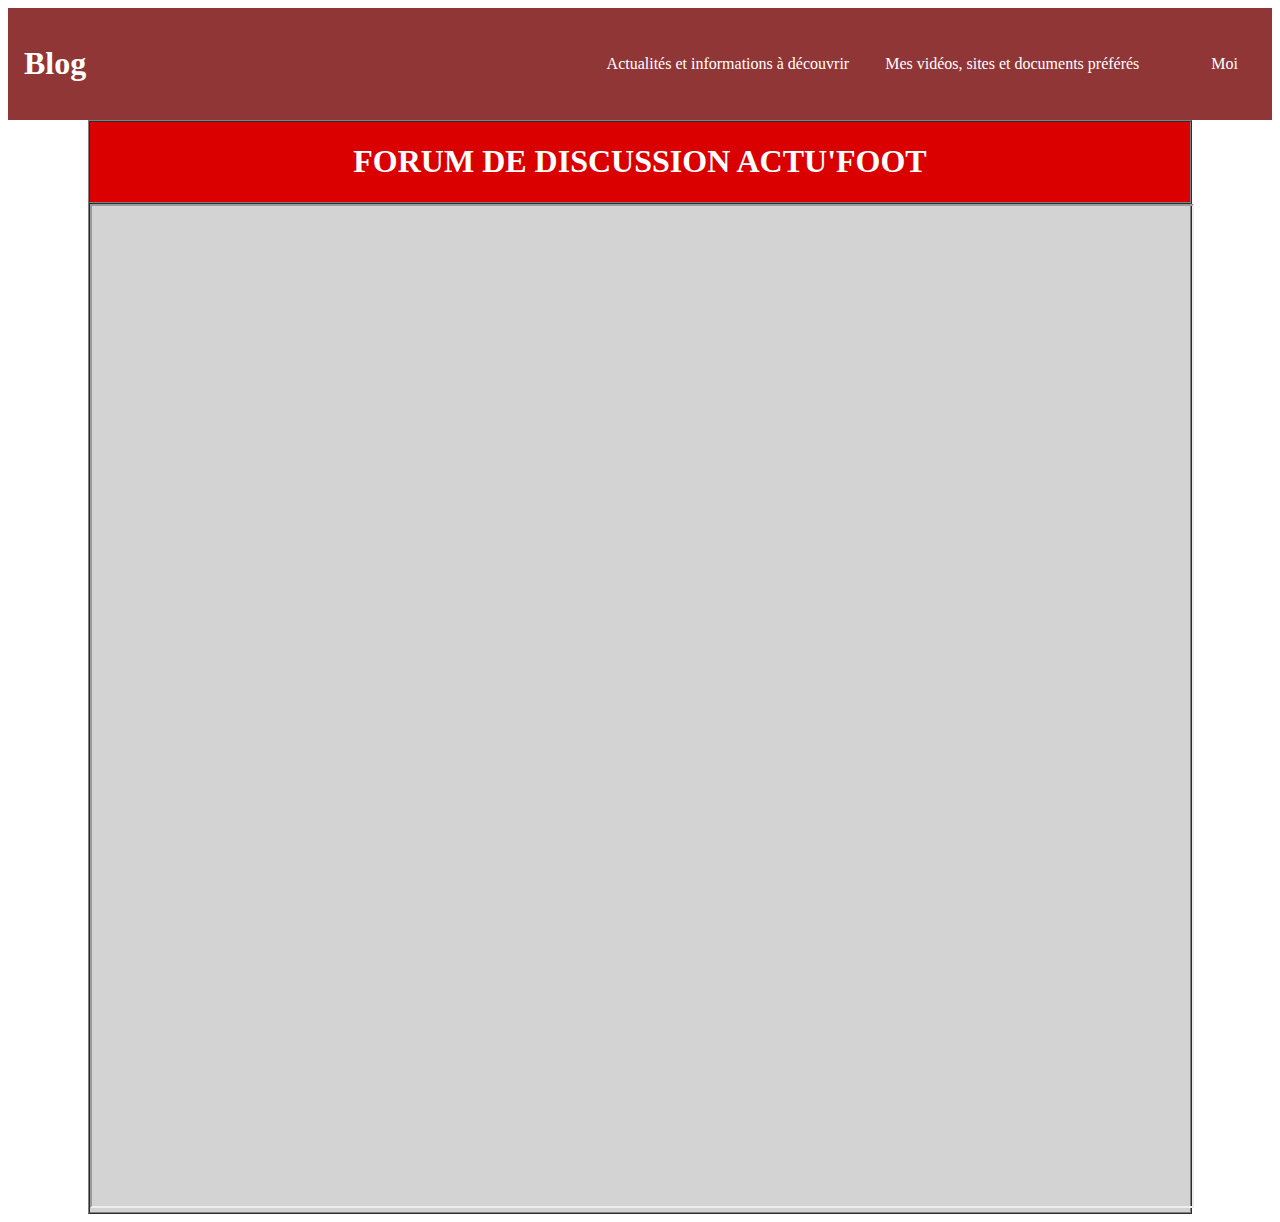
<file: blog.html>
<!DOCTYPE html>
<html lang="fr">

<head>
    <meta charset="UTF-8" />
    <title> Le foot ma passion  </title>
    <meta name="robots" content="index" />
	<link href="blog.css" rel="stylesheet" type="text/css">
</head>

<body>

	<nav class="navbar">
		</a>
		<a href="#">
			<h1 class="logo_title">Blog </h1>
		</a>
		<ul>
			<li> <a href="index.html">  Actualités et informations à découvrir </a></li>
			<li> <a href="videos_sites_docs_prefs.html"> Mes vidéos, sites et documents préférés</li>
			<li> <a href="moi.html"> Moi </a></li>
		</ul>
	</nav>

<body bgcolor="white">
        <div align="center">
            <table valign="top" vidth="1000" border="1" cellpadding="0" cellspacing="0">
                <td height="50" bgcolor="dark blue">
                    <h1 align="center"><font color="white"> FORUM DE DISCUSSION ACTU'FOOT </font></h1>
                </td> 
                    <tr />
                <td height="1000" width="1100" bgcolor="lightgrey">
			<iframe src="https://mapassion-lefoot.forumactif.com/" height="100%" width="100%"></iframe>
                </td>
        </div align="center">

</body>
</html>
</file>
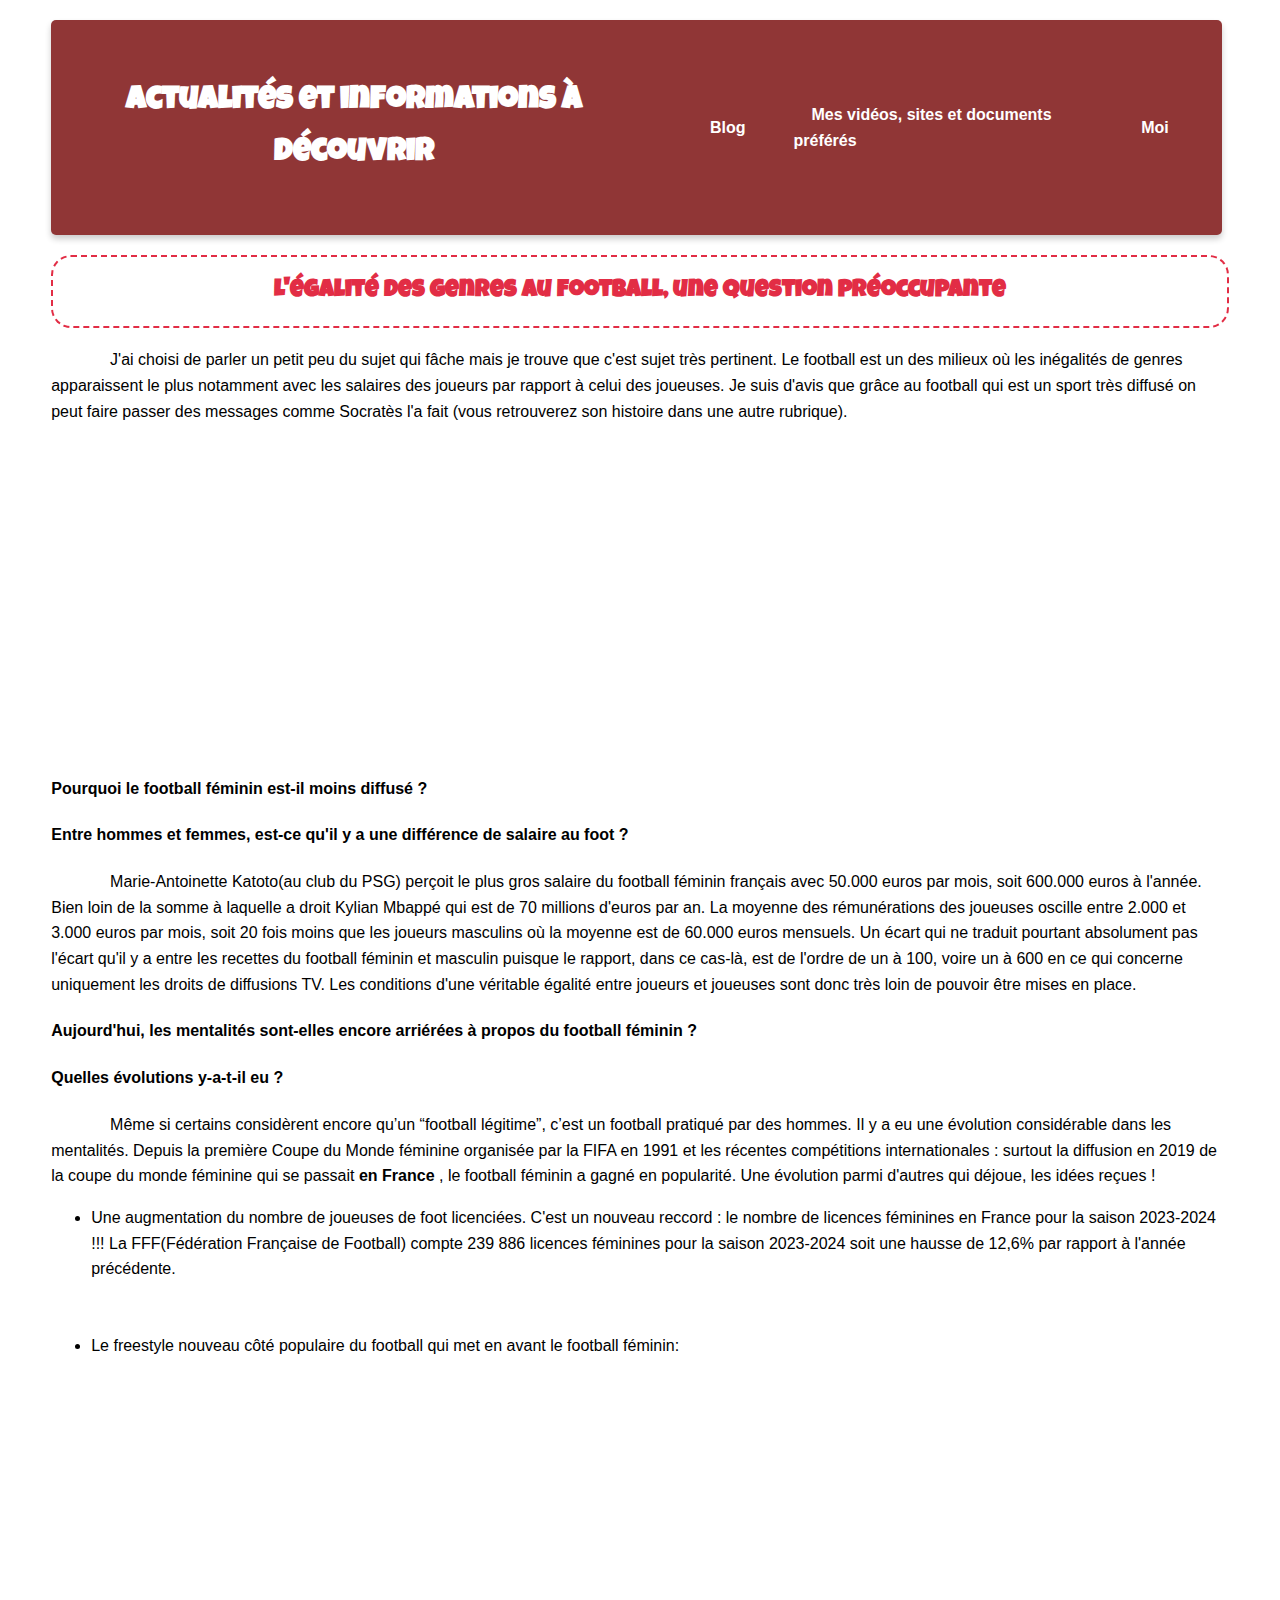
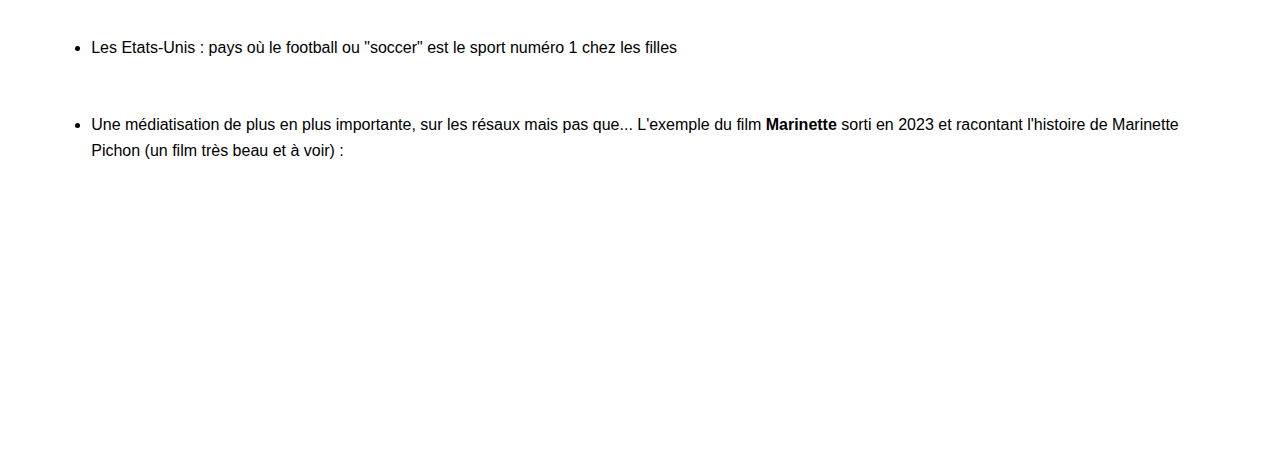
<file: egalite.html>
<!DOCTYPE html>
<html lang="fr">

<head>
    <meta charset="UTF-8" />
    <title> Le foot ma passion </title>
    <meta name="robots" content="index" />
	<link href="style.css" rel="stylesheet" type="text/css">
	<style>
	@import url('https://fonts.googleapis.com/css2?family=Frijole&family=Honk&family=Lora:ital,wght@0,400..700;1,400..700&display=swap')
	</style>
	<style>
        @import url('https://fonts.googleapis.com/css2?family=Frijole&family=Honk&family=Lora:ital,wght@0,400..700;1,400..700&family=Luckiest+Guy&display=swap')
        </style>
	<style>
        @import url('https://fonts.googleapis.com/css2?family=Frijole&family=Honk&family=Lora:ital,wght@0,400..700;1,400..700&family=Luckiest+Guy&family=Monoton&display=swap')
        </style>
	<script src="index.js"></script>
</head>

<body>
	
	<nav class="navbar">
		</a>
		<a href="#">
			<h1 class="logo_title"> Actualités et informations à découvrir </h1>
		</a>
		<ul>
			<li> <a href="blog.html"> Blog</a></li>
			<li> <a href="videos_sites_docs_prefs.html"> Mes vidéos, sites et documents préférés</li>
			<li> <a href="moi.html"> Moi </a></li>
		</ul>
	</nav>


<h2> L'égalité des genres au football, une question préoccupante </h2>
	<p> 
	J'ai choisi de parler un petit peu du sujet qui fâche mais je trouve que c'est sujet très pertinent. Le football est un des milieux où les inégalités de 
	genres apparaissent le plus notamment avec les salaires des joueurs par rapport à celui des joueuses. Je suis d'avis que grâce au football qui 
	est un sport très diffusé on peut faire passer des messages comme Socratès l'a fait (vous retrouverez son histoire dans une autre rubrique).
	</p>
	
	<div>
	<iframe width="560" height="315" src="https://www.youtube.com/embed/zWpfFsWi8dM?si=9LVipx7jOXZtiXyq" title="YouTube video player" frameborder="0" allow="accelerometer; autoplay; clipboard-write; encrypted-media; gyroscope; picture-in-picture; web-share" allowfullscreen></iframe>
	</div>
	
	<h4> Pourquoi le football féminin est-il moins diffusé ? </h4> 
	<h4> Entre hommes et femmes, est-ce qu'il y a une différence de salaire au foot ? </h4> 
	<p>
	Marie-Antoinette Katoto(au club du PSG) perçoit le plus gros salaire du football féminin français avec 50.000 euros par mois,
	soit 600.000 euros à l'année. Bien loin de la somme à laquelle a droit Kylian Mbappé qui est de 70 millions d'euros par an.
	La moyenne des rémunérations des joueuses oscille entre 2.000 et 3.000 euros par mois, 
	soit 20 fois moins que les joueurs masculins où la moyenne est de 60.000 euros mensuels. Un écart qui ne traduit pourtant 
	absolument pas l'écart qu'il y a entre les recettes du football féminin et masculin puisque le rapport, dans ce cas-là, est de 
	l'ordre de un à 100, voire un à 600 en ce qui concerne uniquement les droits de diffusions TV. 
	Les conditions d'une véritable égalité entre joueurs et joueuses sont donc très loin de pouvoir être mises en place.
	<h4> Aujourd'hui, les mentalités sont-elles encore arriérées à propos du football féminin ? </h4>
	<h4> Quelles évolutions y-a-t-il eu ?</h4> 
	<p>
	 Même si certains considèrent encore qu’un “football légitime”, c’est un football pratiqué par des hommes. Il y a eu une évolution 
	 considérable dans les mentalités. Depuis la première Coupe du Monde féminine organisée par la FIFA en 1991 et les récentes compétitions 
	 internationales : surtout la diffusion en 2019 de la coupe du monde féminine qui se passait <strong> en France </strong>, le football féminin a gagné en popularité. 
	 Une évolution parmi d'autres qui déjoue, les idées reçues !
	<ul>
		<li> Une augmentation du nombre de joueuses de foot licenciées. C'est un nouveau reccord : le nombre de licences féminines en France pour la saison
		2023-2024 !!! La FFF(Fédération Française de Football) compte 239 886 licences féminines pour la saison 2023-2024 soit une hausse de 12,6% par rapport 
		à l'année précédente.
		</li>
		<br>
		<br>
		<li> Le freestyle nouveau côté populaire du football qui met en avant le football féminin:
		<br>
		<br>
		<div>
		<iframe width="60" height="200" src="https://www.youtube.com/embed/tPBHF4J-PuE?si=EhmwpfAGZ34VbXWq&amp;start=40" title="YouTube video player" frameborder="0" allow="accelerometer; autoplay; clipboard-write; encrypted-media; gyroscope; picture-in-picture; web-share" allowfullscreen></iframe>
		</div>
		</li>
		<br>
		<br>
		<li> Les Etats-Unis : pays où le football ou "soccer" est le sport numéro 1 chez les filles
		</li>
		<br>
		<br>
		<li> Une médiatisation de plus en plus importante, sur les résaux mais pas que... L'exemple du film <strong> Marinette </strong> sorti en 2023 et 
		racontant l'histoire de Marinette Pichon (un film très beau et à voir) :
		<br>
		<br>	
		<div>
		<iframe width="60" height="200" src="https://www.youtube.com/embed/Tb56AbmUjps?si=gnOi-dgxGbhY2KNg&amp;start=40" title="YouTube video player" frameborder="0" allow="accelerometer; autoplay; clipboard-write; encrypted-media; gyroscope; picture-in-picture; web-share" allowfullscreen></iframe>
		</div>
		</li>
		<br>
		<br>
	</ul>

</body>
</html>
</file>
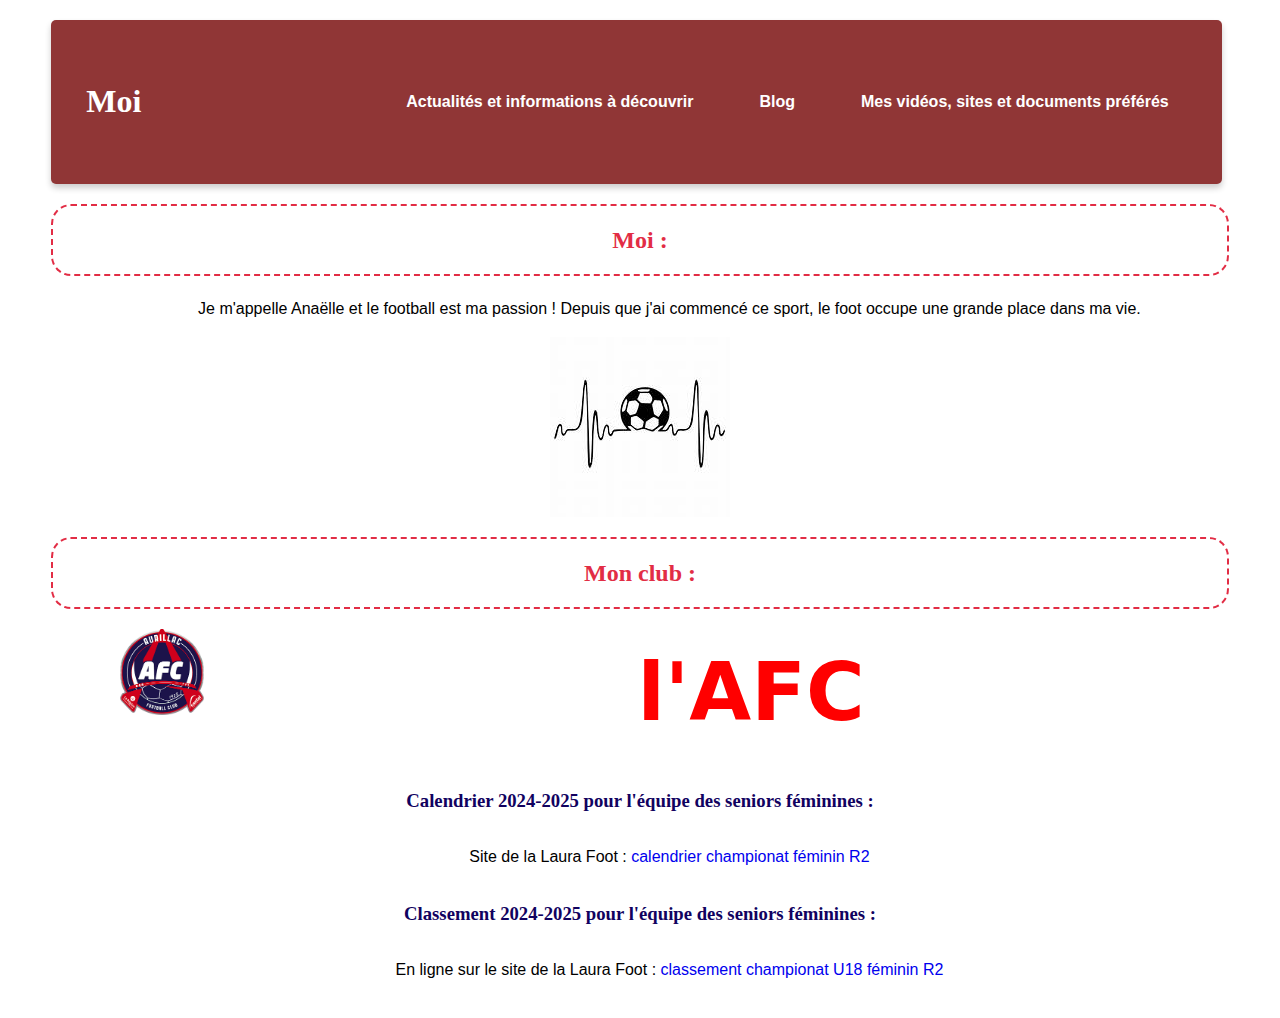
<file: moi.html>
<!DOCTYPE html>
<html lang="fr">

<head>
    <meta charset="UTF-8" />
    <title> Le foot, ma passion </title>
    <meta name="robots" content="index" />
	<link href="moi.css" rel="stylesheet" type="text/css">
	<style>
	@import url('https://fonts.googleapis.com/css2?family=Frijole&family=Honk&display=swap')
	</style>
</head>

<body>

	<nav class="navbar">
		</a>
		<a href="#">
			<h1 class="logo_title"> Moi </h1>
		</a>
		<ul>
			<li> <a href="index.html"> Actualités et informations à découvrir </a></li>
			<li> <a href="blog.html"> Blog </a></li>
			<li> <a href="videos_sites_docs_prefs.html"> Mes vidéos, sites et documents préférés</a></li>
		</ul>
	</nav>

	<h2>Moi :</h2>

	<p> Je m'appelle Anaëlle et le football est ma passion ! Depuis que j'ai commencé ce sport, le foot occupe une grande place dans ma vie. </p>
	<div>
		<img 
			src="image_moi_ballon.jpg"/>
	</div>
	
	<h2>Mon club :</h2>
	<div>
		<span class="logo_afc">
		<img
			src="logo_afc.png"/>
		</span>
	</div>
	
	<span class="afc"> l'AFC </span>

	<h3> Calendrier 2024-2025 pour l'équipe des seniors féminines :</h3>
		
	<div>	
		<p> Site de la Laura Foot : <a href="https://laurafoot.fff.fr/competitions?tab=calendar&id=428557&phase=1&poule=1&type=ch"> calendrier championat féminin R2 </a> </p>
	</div>
	
	<h3> Classement 2024-2025 pour l'équipe des seniors féminines :</h3>
	
	<div>
		<p> En ligne sur le site de la Laura Foot : <a href="https://laurafoot.fff.fr/competitions?tab=ranking&id=428557&phase=1&poule=1&type=ch"> classement championat U18 féminin R2 </a> </p>
	</div>
	

</body>
</html>
</file>
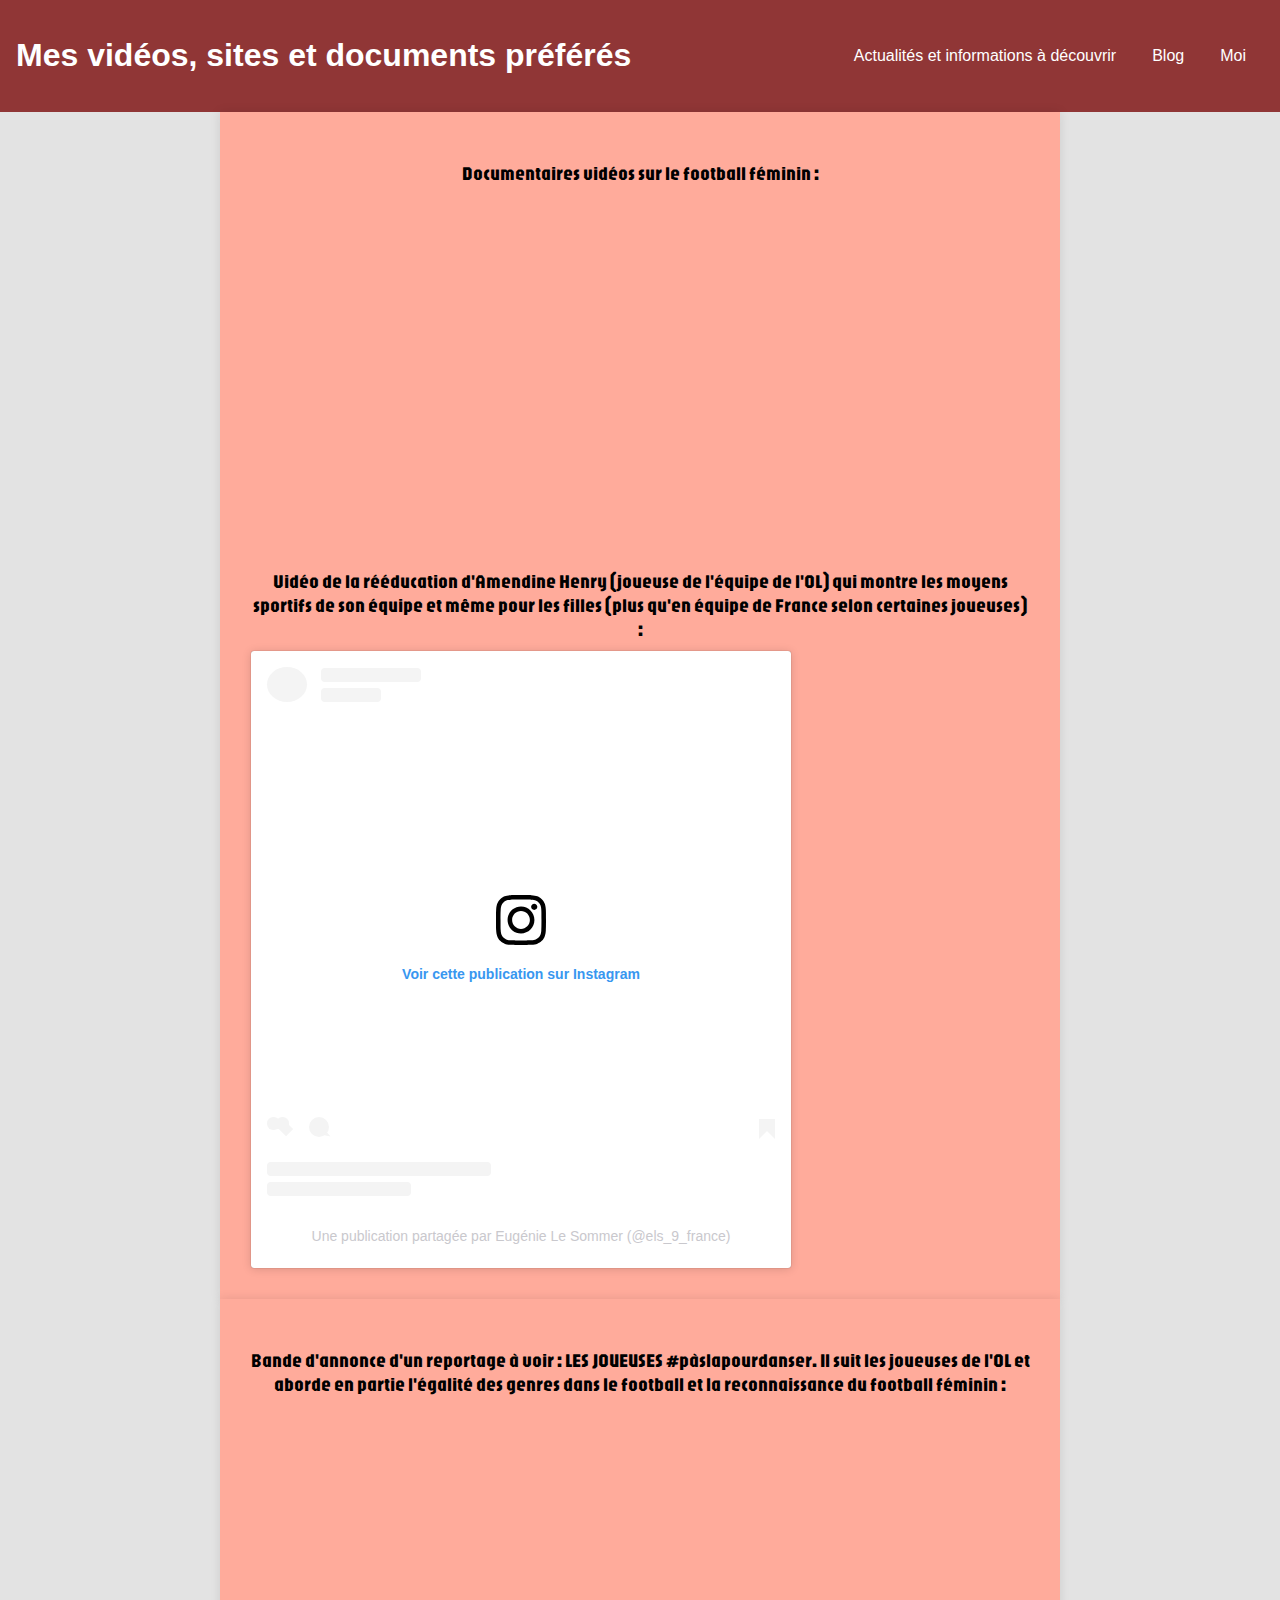
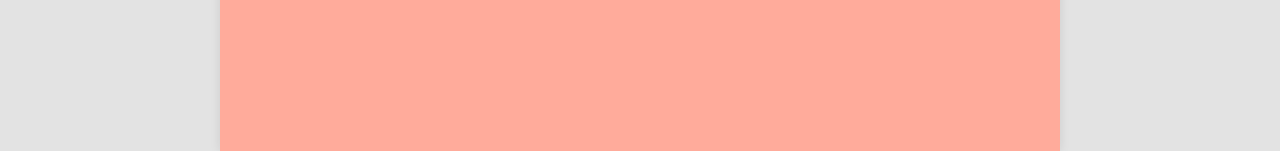
<file: videos_sites_docs_prefs.html>
<!DOCTYPE html>
<html lang="fr">

<head>
    <meta charset="UTF-8" />
    <title>Le foot ma passion</title>
    <meta name="robots" content="index" />
    <link href="videos_sites_docs_prefs.css" rel="stylesheet" type="text/css">
    <style>
@import url('https://fonts.googleapis.com/css2?family=Frijole&family=Honk&family=Jaro:opsz@6..72&family=Lora:ital,wght@0,400..700;1,400..700&family=Luckiest+Guy&family=Monoton&family=Platypi:ital,wght@0,300..800;1,300..800&display=swap');
</style>
</head>

<body>

    <nav class="navbar">
        <a href="#">
            <h1 class="logo_title">Mes vidéos, sites et documents préférés</h1>
        </a>
        <ul>
            <li> <a href="index.html">Actualités et informations à découvrir</a></li>
            <li> <a href="blog.html">Blog</a></li>
            <li> <a href="moi.html">Moi</a></li>
        </ul>
    </nav>

    <div class="grid-container">
        <div class="grid-item">
            <p>Documentaires vidéos sur le football féminin :</p>
            <iframe width="560" height="315" src="https://www.youtube.com/embed/tzc22HXRliQ?si=ZalwTT_-eFP2RjMP" title="YouTube video player" frameborder="0" allow="accelerometer; autoplay; clipboard-write; encrypted-media; gyroscope; picture-in-picture; web-share" allowfullscreen></iframe>
        </div>

        <div class="grid-item">
            <p>Vidéo de la rééducation d'Amendine Henry (joueuse de l'équipe de l'OL) qui montre les moyens sportifs de son équipe et même pour les filles (plus qu'en équipe de France selon certaines joueuses) :</p>
            <blockquote class="instagram-media" data-instgrm-permalink="https://www.instagram.com/reel/C7tWQ4qI7Vn/?utm_source=ig_embed&amp;utm_campaign=loading" data-instgrm-version="14" style=" background:#FFF; border:0; border-radius:3px; box-shadow:0 0 1px 0 rgba(0,0,0,0.5),0 1px 10px 0 rgba(0,0,0,0.15); margin: 1px; max-width:540px; min-width:326px; padding:0; width:99.375%; width:-webkit-calc(100% - 2px); width:calc(100% - 2px);">
                <div style="padding:16px;"> 
                    <a href="https://www.instagram.com/reel/C7tWQ4qI7Vn/?utm_source=ig_embed&amp;utm_campaign=loading" style=" background:#FFFFFF; line-height:0; padding:0 0; text-align:center; text-decoration:none; width:100%;" target="_blank"> 
                        <div style=" display: flex; flex-direction: row; align-items: center;"> 
                            <div style="background-color: #F4F4F4; border-radius: 50%; flex-grow: 0; height: 35px; margin-right: 14px; width: 40px;"></div> 
                            <div style="display: flex; flex-direction: column; flex-grow: 1; justify-content: center;"> 
                                <div style=" background-color: #F4F4F4; border-radius: 4px; flex-grow: 0; height: 14px; margin-bottom: 6px; width: 100px;"></div> 
                                <div style=" background-color: #F4F4F4; border-radius: 4px; flex-grow: 0; height: 14px; width: 60px;"></div>
                            </div>
                        </div>
                        <div style="padding: 19% 0;"></div> 
                        <div style="display:block; height:50px; margin:0 auto 12px; width:50px;">
                            <svg width="50px" height="50px" viewBox="0 0 60 60" version="1.1" xmlns="https://www.w3.org/2000/svg" xmlns:xlink="https://www.w3.org/1999/xlink">
                                <g stroke="none" stroke-width="1" fill="none" fill-rule="evenodd">
                                    <g transform="translate(-511.000000, -20.000000)" fill="#000000">
                                        <g>
                                            <path d="M556.869,30.41 C554.814,30.41 553.148,32.076 553.148,34.131 C553.148,36.186 554.814,37.852 556.869,37.852 C558.924,37.852 560.59,36.186 560.59,34.131 C560.59,32.076 558.924,30.41 556.869,30.41 M541,60.657 C535.114,60.657 530.342,55.887 530.342,50 C530.342,44.114 535.114,39.342 541,39.342 C546.887,39.342 551.658,44.114 551.658,50 C551.658,55.887 546.887,60.657 541,60.657 M541,33.886 C532.1,33.886 524.886,41.1 524.886,50 C524.886,58.899 532.1,66.113 541,66.113 C549.9,66.113 557.115,58.899 557.115,50 C557.115,41.1 549.9,33.886 541,33.886 M565.378,62.101 C565.244,65.022 564.756,66.606 564.346,67.663 C563.803,69.06 563.154,70.057 562.106,71.106 C561.058,72.155 560.06,72.803 558.662,73.347 C557.607,73.757 556.021,74.244 553.102,74.378 C549.944,74.521 548.997,74.552 541,74.552 C533.003,74.552 532.056,74.521 528.898,74.378 C525.979,74.244 524.393,73.757 523.338,73.347 C521.94,72.803 520.942,72.155 519.894,71.106 C518.846,70.057 518.197,69.06 517.654,67.663 C517.244,66.606 516.755,65.022 516.623,62.101 C516.479,58.943 516.448,57.996 516.448,50 C516.448,42.003 516.479,41.056 516.623,37.899 C516.755,34.978 517.244,33.391 517.654,32.338 C518.197,30.938 518.846,29.942 519.894,28.894 C520.942,27.846 521.94,27.196 523.338,26.654 C524.393,26.244 525.979,25.756 528.898,25.623 C532.057,25.479 533.004,25.448 541,25.448 C548.997,25.448 549.943,25.479 553.102,25.623 C556.021,25.756 557.607,26.244 558.662,26.654 C560.06,27.196 561.058,27.846 562.106,28.894 C563.154,29.942 563.803,30.938 564.346,32.338 C564.756,33.391 565.244,34.978 565.378,37.899 C565.522,41.056 565.552,42.003 565.552,50 C565.552,57.996 565.522,58.943 565.378,62.101 M570.82,37.631 C570.674,34.438 570.167,32.258 569.425,30.349 C568.659,28.377 567.633,26.702 565.965,25.035 C564.297,23.368 562.623,22.342 560.652,21.575 C558.743,20.834 556.562,20.326 553.369,20.18 C550.169,20.033 549.148,20 541,20 C532.853,20 531.831,20.033 528.631,20.18 C525.438,20.326 523.257,20.834 521.349,21.575 C519.376,22.342 517.703,23.368 516.035,25.035 C514.368,26.702 513.342,28.377 512.574,30.349 C511.834,32.258 511.326,34.438 511.181,37.631 C511.035,40.831 511,41.851 511,50 C511,58.147 511.035,59.17 511.181,62.369 C511.326,65.562 511.834,67.743 512.574,69.651 C513.342,71.625 514.368,73.296 516.035,74.965 C517.703,76.634 519.376,77.658 521.349,78.425 C523.257,79.167 525.438,79.673 528.631,79.82 C531.831,79.965 532.853,80.001 541,80.001 C549.148,80.001 550.169,79.965 553.369,79.82 C556.562,79.673 558.743,79.167 560.652,78.425 C562.623,77.658 564.297,76.634 565.965,74.965 C567.633,73.296 568.659,71.625 569.425,69.651 C570.167,67.743 570.674,65.562 570.82,62.369 C570.966,59.17 571,58.147 571,50 C571,41.851 570.966,40.831 570.82,37.631"></path>
                                        </g>
                                    </g>
                                </g>
                            </svg>
                        </div>
                        <div style="padding-top: 8px;"> 
                            <div style=" color:#3897f0; font-family:Arial,sans-serif; font-size:14px; font-style:normal; font-weight:550; line-height:18px;">Voir cette publication sur Instagram</div>
                        </div>
                        <div style="padding: 12.5% 0;"></div> 
                        <div style="display: flex; flex-direction: row; margin-bottom: 14px; align-items: center;">
                            <div> 
                                <div style="background-color: #F4F4F4; border-radius: 50%; height: 12.5px; width: 12.5px; transform: translateX(0px) translateY(7px);"></div> 
                                <div style="background-color: #F4F4F4; height: 12.5px; transform: rotate(-45deg) translateX(3px) translateY(1px); width: 10px; flex-grow: 0; margin-right: 14px; margin-left: 10px;"></div> 
                                <div style="background-color: #F4F4F4; border-radius: 50%; height: 12.5px; width: 12.5px; transform: translateX(9px) translateY(-18px);"></div>
                            </div>
                            <div style="margin-left: 8px;"> 
                                <div style=" background-color: #F4F4F4; border-radius: 50%; flex-grow: 0; height: 20px; width: 20px;"></div> 
                                <div style=" width: 0; height: 0; border-top: 2px solid transparent; border-left: 6px solid #f4f4f4; border-bottom: 2px solid transparent; transform: translateX(16px) translateY(-4px) rotate(30deg)"></div>
                            </div>
                            <div style="margin-left: auto;"> 
                                <div style=" width: 0px; border-top: 8px solid #F4F4F4; border-right: 8px solid transparent; transform: translateY(16px);"></div> 
                                <div style=" background-color: #F4F4F4; flex-grow: 0; height: 12px; width: 16px; transform: translateY(-4px);"></div> 
                                <div style=" width: 0; height: 0; border-top: 8px solid #F4F4F4; border-left: 8px solid transparent; transform: translateY(-4px) translateX(8px);"></div>
                            </div>
                        </div> 
                        <div style="display: flex; flex-direction: column; flex-grow: 1; justify-content: center; margin-bottom: 24px;"> 
                            <div style=" background-color: #F4F4F4; border-radius: 4px; flex-grow: 0; height: 14px; margin-bottom: 6px; width: 224px;"></div> 
                            <div style=" background-color: #F4F4F4; border-radius: 4px; flex-grow: 0; height: 14px; width: 144px;"></div>
                        </div>
                    </a>
                    <p style=" color:#c9c8cd; font-family:Arial,sans-serif; font-size:14px; line-height:17px; margin-bottom:0; margin-top:8px; overflow:hidden; padding:8px 0 7px; text-align:center; text-overflow:ellipsis; white-space:nowrap;">
                        <a href="https://www.instagram.com/reel/C7tWQ4qI7Vn/?utm_source=ig_embed&amp;utm_campaign=loading" style=" color:#c9c8cd; font-family:Arial,sans-serif; font-size:14px; font-style:normal; font-weight:normal; line-height:17px; text-decoration:none;" target="_blank">Une publication partagée par Eugénie Le Sommer (@els_9_france)</a>
                    </p>
                </div>
            </blockquote> 
            <script async src="//www.instagram.com/embed.js"></script>
        </div>
    </div>

   <div class="grid-container">
        <div class="grid-item">
            <p> Bande d'annonce d'un reportage à voir : LES JOUEUSES #pàslapourdanser. Il suit les joueuses de l'OL et aborde en partie l'égalité des genres dans le football et la reconnaissance du football féminin : </p>
        <iframe width="560" height="315" src="https://www.youtube.com/embed/sw01ro1fCKQ?si=oaJrCAgqTKoQoO5e" title="YouTube video player" frameborder="0" allow="accelerometer; autoplay; clipboard-write; encrypted-media; gyroscope; picture-in-picture; web-share" referrerpolicy="strict-origin-when-cross-origin" allowfullscreen></iframe>
    </div>
</body>
</html>
</file>
<file: blog.css>
a {
	text-decoration: none;
}

.navbar {
	display: flex;
	justify-content: space-between; /*met le h1 à droite et les h2 à gauche*/
	background-color: rgb(144,54,54);
	padding: 16px; /*élargit navbar*/
}

.logo_title, .navbar ul li a {
	color: white; /* met les écritures en blanc*/
}

.navbar ul {
	display: flex;
	align-items: center; /* met les écritures à la suite et pas en colonne*/
	list-style-type: none; /* enlève les points de la liste*/
}

.navbar ul li a {
		padding: 12px; /*espace entre écritures*/
		margin: 0 6px;
}

.navbar ul li a:hover{
	/* quand on met souris sur différents liens*/
	color: white;
	background-color : rgb(255,153,102);
	border-radius: 4px;
}
</file>
<file: style.css>
html {
	background-color: white;
}

body {
	/*cursor: url('icone_ballon_souris_bonne_image.png'), auto;*/
	width: 92%;
	padding: 20px;
	color: black;
	font-family: 'Poppins', sans-serif;
	margin: auto;
	line-height: 1.6; /* Augmente l'espace entre les lignes */
}

h1 {
	text-align: center;
	color: rgb(230, 100, 100);
	border-radius: 30px;
	font-family: 'Luckiest Guy', cursive;
	padding: 15px;
}

h2 {
	padding: 15px;
	border-radius: 20px;
	font-family: 'Luckiest Guy', cursive;
	border: dashed 2px rgb(226,45,69);
	text-align: center;
	color: rgb(226,45,69);
}

h3 {
	padding: 10px;
	border-radius: 30px;
	font-family: 'Luckiest Guy', cursive;
	color: rgb(17,2,95)
}

p {
	text-indent: 5%;
	margin-bottom: 15px;
}

img {
	max-width: 30%;
	display: block;
	margin-left:10px;
	transition: transform 0.3s ease, opacity 0.3s ease;
	/*width: 100px;  largeur en pixel de ta photo */
	/*height:75px;  hauteur en pixel de ta photo */
	/*margin-right:10px; marge en pixel à droite de la photo */

}

iframe {
	display: block;
	margin: 0 auto;
	width: 90%;
}

.en_couleur {
	color: rgb(17,2,95);
}

.titresom {
	color: rgb(226,45,69);
	text-decoration: underline;
	font-family: "Luckiest Guy", cursive;
	font-size: 30px;
}

.le_savais_tu {
	color: rgb(5,125,134);
	font-family: "Frijole", system-ui;
	font-size: 20px;
}

.centre {
	max-width: 50%;
	display: flex 
}

a {
	text-decoration: none;
}

.navbar {
	display: flex;
	justify-content: space-between; /*met le h1 à droite et les h2 à gauche*/
	background-color: rgb(144, 54, 54);
	padding: 20px; /*élargit navbar*/ /*16px*/
	align-items: center;
	/*background: linear-gradient(to right, rgb(144, 54, 54), rgb(255, 153, 102));*/
	border-radius: 5px;/*10px*/
	box-shadow: 0px 4px 6px rgba(0, 0, 0, 0.2);
	max-width: 1400px;
	width: 96%;
}

.logo_title, .navbar ul li a {
	color: white; /* met les écritures en blanc*/
}

.navbar ul {
	display: flex;
	align-items: center; /* met les écritures à la suite et pas en colonne*/
	list-style-type: none; /* enlève les points de la liste*/
	list-style: none;
}

.navbar ul li {
	margin: 0 15px;
}

.navbar ul li a {
	padding: 12px; /*espace entre écritures*/
	margin: 0 6px;
	color: white;
	font-weight: bold;
	transition: all 0.3s ease;
	border-radius: 5px;
}

.navbar ul li a:hover {
	/* quand on met souris sur différents liens*/
	/*color: white;*/
	background-color: rgb(255,153,102);
	border-radius: 4px;
	background-color: white;
    	color: rgb(230, 100, 100);
    	box-shadow: 0px 3px 6px rgba(0, 0, 0, 0.2);
}

.actu : hover {
	color: rgb(255,153,102);
}

.histoires : hover {
	color: rgb(255,153,102);
}

.titres_images {
	color: rgb(102,102,204) ;
	font-family: "Platypi", serif;
	font-optical-sizing: auto;
	font-weight: 600 ;
	font-style: normal;
}

img:hover {
	transform: scale(1.05);
	opacity: 0.9;
}

section {
	background: #f9f9f9;
	padding: 20px;
	margin: 20px 0;
	border-radius: 10px;
	box-shadow: 0px 4px 6px rgba(0, 0, 0, 0.1);
}

#scrollToTop {
    position: fixed;
    bottom: 20px;
    right: 20px;
    background-color: rgb(96, 96, 96);
    color: white;
    border: none;
    padding: 10px 20px;
    border-radius: 12px;
    cursor: pointer;
    font-size: 20px;
    transition: background 0.3s ease;
    display: none;
    box-shadow: 0px 4px 6px rgba(0, 0, 0, 0.2);
}

#scrollToTop:hover {
    background-color: rgb(17,2,95);
}
</file>
<file: moi.css>
body {
	width: 92%;
	padding: 20px;
	color: black;
	font-family: 'Poppins', sans-serif;
	margin: auto;
	line-height: 1.6; /* Augmente l'espace entre les lignes */
	text-align: center;
}

h1 {
	text-align: center;
	color: rgb(230, 100, 100);
	border-radius: 30px;
	font-family: 'Luckiest Guy', cursive;
	padding: 15px;
}

h2 {
	padding: 15px;
	border-radius: 20px;
	font-family: 'Luckiest Guy', cursive;
	border: dashed 2px rgb(226,45,69);
	text-align: center;
	color: rgb(226,45,69);
}

h3 {
	padding: 10px;
	border-radius: 30px;
	font-family: 'Luckiest Guy', cursive;
	color: rgb(17,2,95)
}

p {
	text-indent: 5%;
	margin-bottom: 15px;
}

a {
	text-decoration: none;
}

.navbar {
	display: flex;
	justify-content: space-between; /*met le h1 à droite et les h2 à gauche*/
	background-color: rgb(144, 54, 54);
	padding: 20px; /*élargit navbar*/ /*16px*/
	align-items: center;
	/*background: linear-gradient(to right, rgb(144, 54, 54), rgb(255, 153, 102));*/
	border-radius: 5px;/*10px*/
	box-shadow: 0px 4px 6px rgba(0, 0, 0, 0.2);
	max-width: 1400px;
	width: 96%;
}

.logo_title, .navbar ul li a {
	color: white; /* met les écritures en blanc*/
}

.navbar ul {
	display: flex;
	align-items: center; /* met les écritures à la suite et pas en colonne*/
	list-style-type: none; /* enlève les points de la liste*/
	list-style: none;
}

.navbar ul li {
	margin: 0 15px;
}

.navbar ul li a {
	padding: 12px; /*espace entre écritures*/
	margin: 0 6px;
	color: white;
	font-weight: bold;
	transition: all 0.3s ease;
	border-radius: 5px;
}

.navbar ul li a:hover {
	/* quand on met souris sur différents liens*/
	/*color: white;*/
	background-color: rgb(255,153,102);
	border-radius: 4px;
	background-color: white;
    	color: rgb(230, 100, 100);
    	box-shadow: 0px 3px 6px rgba(0, 0, 0, 0.2);
}

.afc {
	font-family: "Sports World", system-ui;
	font-weight: 700;
	font-style: normal;
	font-size: 80px;
	color: red;
}

.logo_afc {
    max-width: 30%;
    display: block;
    float: left;
    margin: 0 auto;
	/*width: 116px;  largeur en pixel de ta photo*/
	/*height:104px;  hauteur en pixel de ta photo */
	/*margin-right:10px; marge en pixel à droite de la photo */

}


img {
	display: block;
	margin: 0 auto;
	max-width:38%;
}
</file>
<file: videos_sites_docs_prefs.css>
a {
	text-decoration: none;
}

.navbar {
	display: flex;
	justify-content: space-between; /*met le h1 à droite et les h2 à gauche*/
	background-color: rgb(144,54,54);
	padding: 16px; /*élargit navbar*/
}

.logo_title, .navbar ul li a {
	color: white; /* met les écritures en blanc*/
}

.navbar ul {
	display: flex;
	align-items: center; /* met les écritures à la suite et pas en colonne*/
	list-style-type: none; /* enlève les points de la liste*/
}

.navbar ul li a {
		padding: 12px; /*espace entre écritures*/
		margin: 0 6px;
}

.navbar ul li a:hover{
	/* quand on met souris sur différents liens*/
	color: white;
	background-color : rgb(255,153,102);
	border-radius: 4px;
}




body {
    font-family: Arial, sans-serif;
    margin: 0;
    padding: 0;
    background-color: rgb(227,227,227) ;
}

.grid-container {
    display: grid;
    grid-template-columns: 1fr;
    gap: 20px; /* espaces entre les lignes et entre les colonnes de la grille*/
    padding: 20px;
    max-width: 800px;
    margin: 0 auto;
    background-color: rgb(255, 171, 155) ;
    box-shadow: 0 0 10px rgba(0, 0, 0, 0.1)
}

.grid-item {
    border: none; /* Bords invisibles */
    padding: 10px;
}

.grid-item p {
    text-align: center;
    font-size: 1.2em;
    margin-bottom: 10px;
    font-family: "Jaro", sans-serif;
    font-optical-sizing: auto;
    font-style: normal;
}

iframe, .instagram-media {
    width: 100%;
    max-width: 560px;
    margin: 0 auto;
    display: block;
}

/* Styles spécifiques pour les éléments Instagram */
.instagram-media {
    margin: 0 auto;
}
</file>
